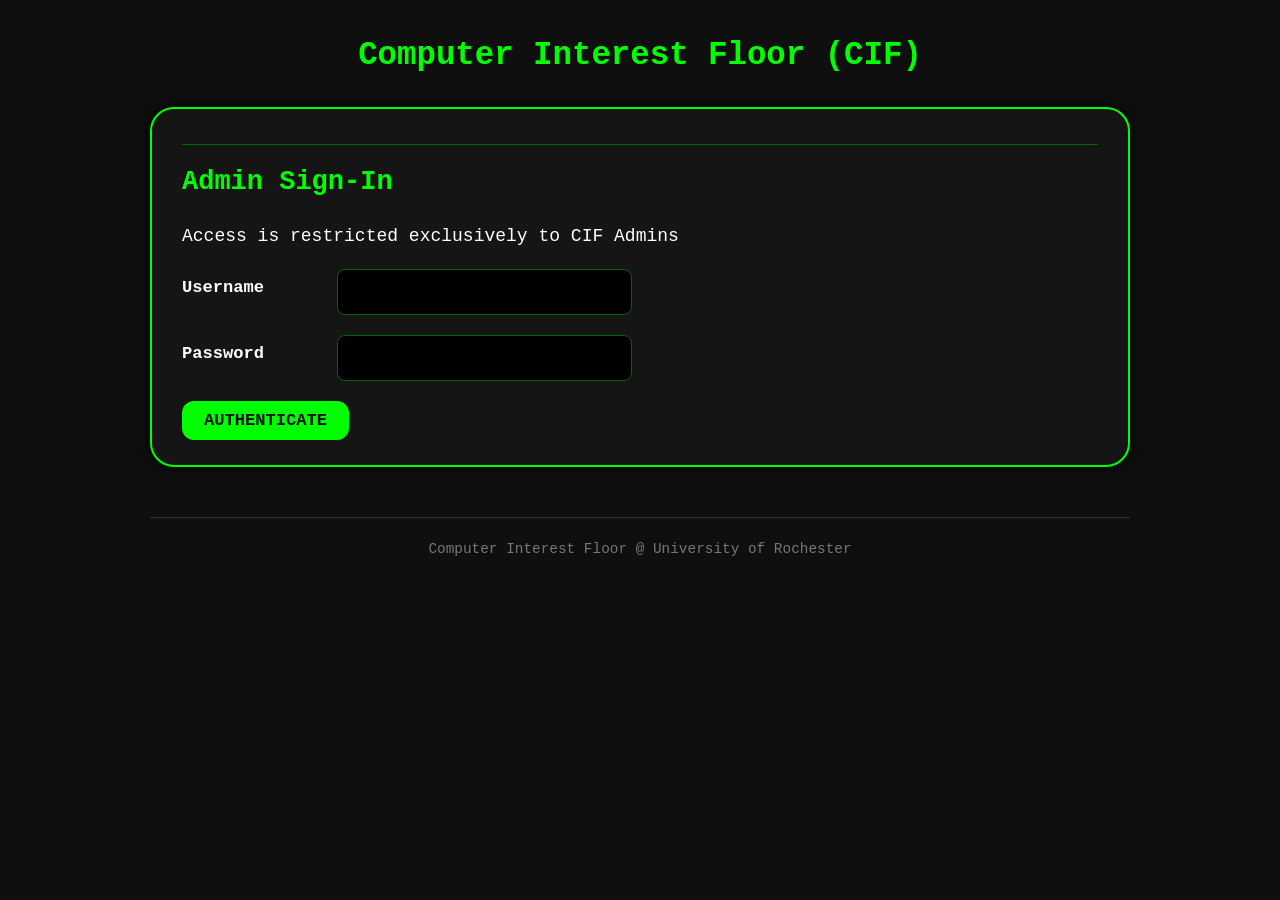
<file: templates/admin-login.html>
<!DOCTYPE html>
<html lang="en">
<head>
    <meta charset="UTF-8">
    <meta name="viewport" content="width=device-width, initial-scale=1.0">
    <title>Admin Panel - CIF Lab Access Portal</title>
    <link rel="stylesheet" href="/static/style.css">
</head>
<body>
<div id="root">
    <div id="header">
        <div id="header-title">Computer Interest Floor (CIF)</div>
    </div>
<article class="post">
    <div class="post-date">
    </div>
    <div class="post-content">
        <h1>Admin Sign-In</h1>
        <p>Access is restricted exclusively to CIF Admins</p>

        <form action="/admin-login" method="POST" style="max-width: 450px;">
            <div class="form-group">
                <label for="username">Username</label>
                <input type="text" id="username" name="username" required placeholder="">
            </div>
            <div class="form-group">
                <label for="password">Password</label>
                <input type="password" id="password" name="password" required placeholder="">
            </div>
            <button type="submit" class="btn">Authenticate</button>
        </form>
    </div>
</article>


    <div id="footer">
        Computer Interest Floor @ University of Rochester<br>
    </div>
</div>
</body>
</html>
</file>
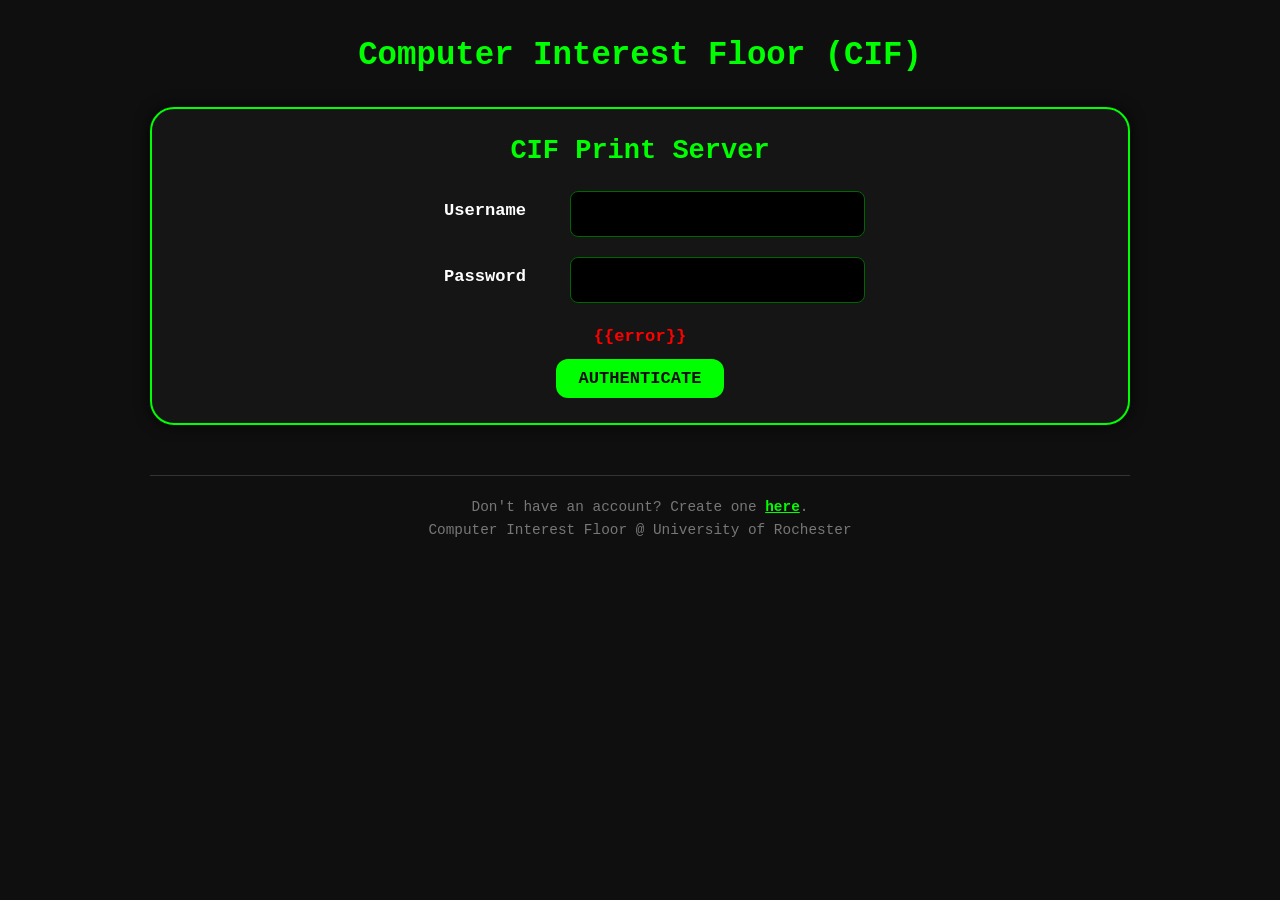
<file: templates/login.html>
<!DOCTYPE html>
<html lang="en">
<head>
    <meta charset="UTF-8">
    <meta name="viewport" content="width=device-width, initial-scale=1.0">
    <title>CIF Print Server</title>
    <link rel="stylesheet" href="/static/style.css">
</head>
<body>
<div id="root">
    <div id="header">
        <div id="header-title">Computer Interest Floor (CIF)</div>
    </div>





<article class="post">
    <div class="post-content">
        <center>
        <h1>CIF Print Server</h1>

        <form action="/login" method="POST" style="max-width: 450px;">
            <div class="form-group">
                <label for="username">Username</label>
                <input type="text" id="username" name="username" required placeholder="">
            </div>
            <div class="form-group">
                <label for="password">Password</label>
                <input type="password" id="password" name="password" required placeholder="">
            </div>
            <div class="error">{{error}}</div>
            <button type="submit" class="btn">Authenticate</button>
        </form>
        </center>
    </div>
</article>


    <div id="footer">
        <div>Don't have an account?  Create one <a href="http://soap.cif.rochester.edu">here</a>.</div>
        Computer Interest Floor @ University of Rochester<br>
    </div>
</div>
</body>
</html>
</file>
<file: static/style.css>
html, body {
    margin: 0;
    padding: 0;
    min-height: 100%;
    background-color: #0f0f0f;
    color: #ffffff;
    font-size: 18px;
    font-family: "Courier New", Courier, monospace;
    line-height: 1.6;
}

#root {
width: 90%;
max-width: 980px;
margin: 0 auto;
padding: 30px 20px;
}

#header {
margin-bottom: 25px;
text-align: center;
color: #00ff00;
}

#header-title {
font-size: 1.8rem;
font-weight: bold;
margin-bottom: 5px;
}

#header-subtitle {
color: #bbbbbb;
font-size: 1rem;
}

a {
    color: #00ff00;
    font-weight: bold;
}

.nav-bar {
    display: flex;
    gap: 15px;
    margin-bottom: 25px;
    border-bottom: 2px solid #006600;
    padding-bottom: 12px;
}

.nav-link {
    color: #777777;
    text-decoration: none;
    padding: 8px 16px;
    border: 1px solid #333333;
    border-radius: 8px;
    font-weight: bold;
    font-size: 0.95rem;
    transition: all 0.2s ease;
}

.nav-link:hover {
    color: #00ff00;
    border-color: #006600;
}

.nav-link.active {
    background-color: #00ff00;
    color: #0f0f0f;
    border-color: #00ff00;
}

.post {
    margin-bottom: 35px;
    padding: 25px 30px;
    background-color: #151515;
    border: 2px solid #00ff00;
    border-radius: 24px;
    corner-shape: squircle;
    box-shadow: 0 0 15px rgba(0, 0, 0, 0.8);
}

.post-date {
    margin-bottom: 20px;
    padding-bottom: 10px;
    color: #00ff00;
    font-size: 0.9rem;
    border-bottom: 1px solid #006600;
    display: flex;
    justify-content: space-between;
    align-items: center;
}

.error {
    display: block;
    color: #ff0000;
    font-weight: bold;
    margin-bottom: 8px;
    margin-top: 8px;
    font-size: 0.95rem;
}

dialog {
    padding: 25px 30px;
    background-color: #151515;
    border: 2px solid #00ff00;
    border-radius: 24px;
    corner-shape: squircle;
    box-shadow: 0 0 15px rgba(0, 0, 0, 0.8);
}

dialog::backdrop {
    background-color: rgba(0, 0, 0, 0.5);
}

h1, h2, h3, h4 {
    color: #00ff00;
    line-height: 1.3;
    margin-top: 0;
}

.form-grid {
    display: grid;
    grid-template-columns: 1fr 1fr;
    gap: 20px;
}

.form-group {
    margin-bottom: 20px;
    display: flex;
    align-items: center;
    gap: 15px;
}

.form-group.full-width {
    grid-column: span 2;
}

.form_row {
    display: flex;
    align-items: center;
    gap: 15px;
    margin-bottom: 20px;
    width: 100%;
}

label {
    display:inline- block;
    color: #ffffff;
    font-weight: bold;
    margin-bottom: 8px;
    font-size: 0.95rem;
    width: 140px;
    flex-shrink: 0;
}

input, select {
    width: 100%;
    padding: 12px 15px;
    background-color: #000000;
    border: 1px solid #006600;
    border-radius: 8px;
    color: #ffffff;
    font-family: "Courier New", Courier, monospace;
    font-size: 1rem;
    box-sizing: border-box;
    outline: none;
}

table {
    color: #ffffff;
    margin-bottom: 15px;
}

th, td {
    text-align: center;
    padding: 15px;
}


input:focus {
    border-color: #00ff00;
    box-shadow: 0 0 8px rgba(0, 255, 0, 0.3);
}

.checkbox-container {
    display: flex;
    align-items: flex-start;
    gap: 12px;
    cursor: pointer;
    user-select: none;
    background-color: #0a0a0a;
    padding: 15px;
    border: 1px dashed #006600;
    border-radius: 12px;
}

.checkbox-container input {
    margin-top: 5px;
    accent-color: #00ff00;
    width: 18px;
    height: 18px;
}

.alert-success-box {
    background-color: rgba(0, 50, 0, 0.75);
    border: 2px solid #00ff00;
    color: #00ff00;
    padding: 22px 25px;
    border-radius: 20px;
    corner-shape: squircle;
    text-align: center;
    font-size: 1.1rem;
    font-weight: bold;
    margin: 20px 0 30px 0;
}

.alert-error-box {
    background-color: rgba(60, 0, 0, 0.85);
    border: 2px solid #ff3333;
    color: #ff6666;
    padding: 18px 22px;
    border-radius: 16px;
    text-align: center;
    font-size: 1rem;
    margin: 20px 0 25px 0;
  /*  box-shadow: 0 0 15px rgba(255, 51, 51, 0.3);*/
}

.btn {
    display: inline-block;
    background-color: #00ff00;
    color: #0f0f0f;
    padding: 10px 22px;
    font-family: "Courier New", Courier, monospace;
    font-weight: bold;
    font-size: 0.95rem;
    border: none;
    border-radius: 12px;
    corner-shape: squircle; /* Native squircle when supported */
    cursor: pointer;
    text-transform: uppercase;
    text-decoration: none;
    transition: all 0.2s ease;
}

.btn-action-approve {
    background-color: #00ff00;
    color: #0f0f0f;
    padding: 7px 15px;
    font-size: 0.82rem;
    font-weight: bold;
    border: none;
    border-radius: 10px;
    corner-shape: squircle;
    cursor: pointer;
    text-transform: uppercase;
    transition: all 0.18s ease;
}

.btn-action-deny {
    background-color: #ff3333;
    color: #ffffff;
    padding: 7px 15px;
    font-size: 0.82rem;
    font-weight: bold;
    border: none;
    border-radius: 10px;
    corner-shape: squircle;
    cursor: pointer;
    text-transform: uppercase;
    transition: all 0.18s ease;
}

.table-container {
    overflow-x: auto;
    margin-top: 15px;
}

table.admin-table {
    width: 100%;
    border-collapse: separate;
    border-spacing: 0;
    font-size: 0.88rem;
    background-color: #0b0b0b;
    border: 1px solid #006600;
    border-radius: 16px;
    overflow: hidden;
}

table.admin-table th {
    color: #00ff00;
    background-color: #121212;
    padding: 14px 16px;
    text-align: left;
    font-size: 0.85rem;
    letter-spacing: 0.5px;
    text-transform: uppercase;
    border-bottom: 2px solid #006600;
}

table.admin-table td {
    padding: 14px 16px;
    text-align: left;
    border-bottom: 1px solid #1c1c1c;
    vertical-align: middle;
}

table.admin-table tr:nth-child(even) td {
    background-color: #0f0f0f;
}

table.admin-table tr:nth-child(odd) td {
    background-color: #141414;
}

table.admin-table tr:hover td {
    background-color: #1e261e;
}

.badge {
    display: inline-block;
    padding: 4px 10px;
    border-radius: 8px;
    corner-shape: squircle;
    font-size: 0.75rem;
    font-weight: bold;
    letter-spacing: 0.5px;
}

.badge-pending { background-color: #3b2a00; color: #ffcc00; border: 1px solid #aa8800; }
.badge-approved { background-color: #003800; color: #00ff00; border: 1px solid #00aa00; }
.badge-denied { background-color: #380000; color: #ff5555; border: 1px solid #aa0000; }

#footer {
margin-top: 50px;
padding-top: 20px;
color: #777777;
border-top: 1px solid #333333;
text-align: center;
font-size: 0.8rem;
}

@media screen and (max-width: 700px) {
    .form-grid { grid-template-columns: 1fr; }
    .form-group.full-width { grid-column: span 1; }
    #root { width: 95%; padding: 15px 5px; }
}
</file>
